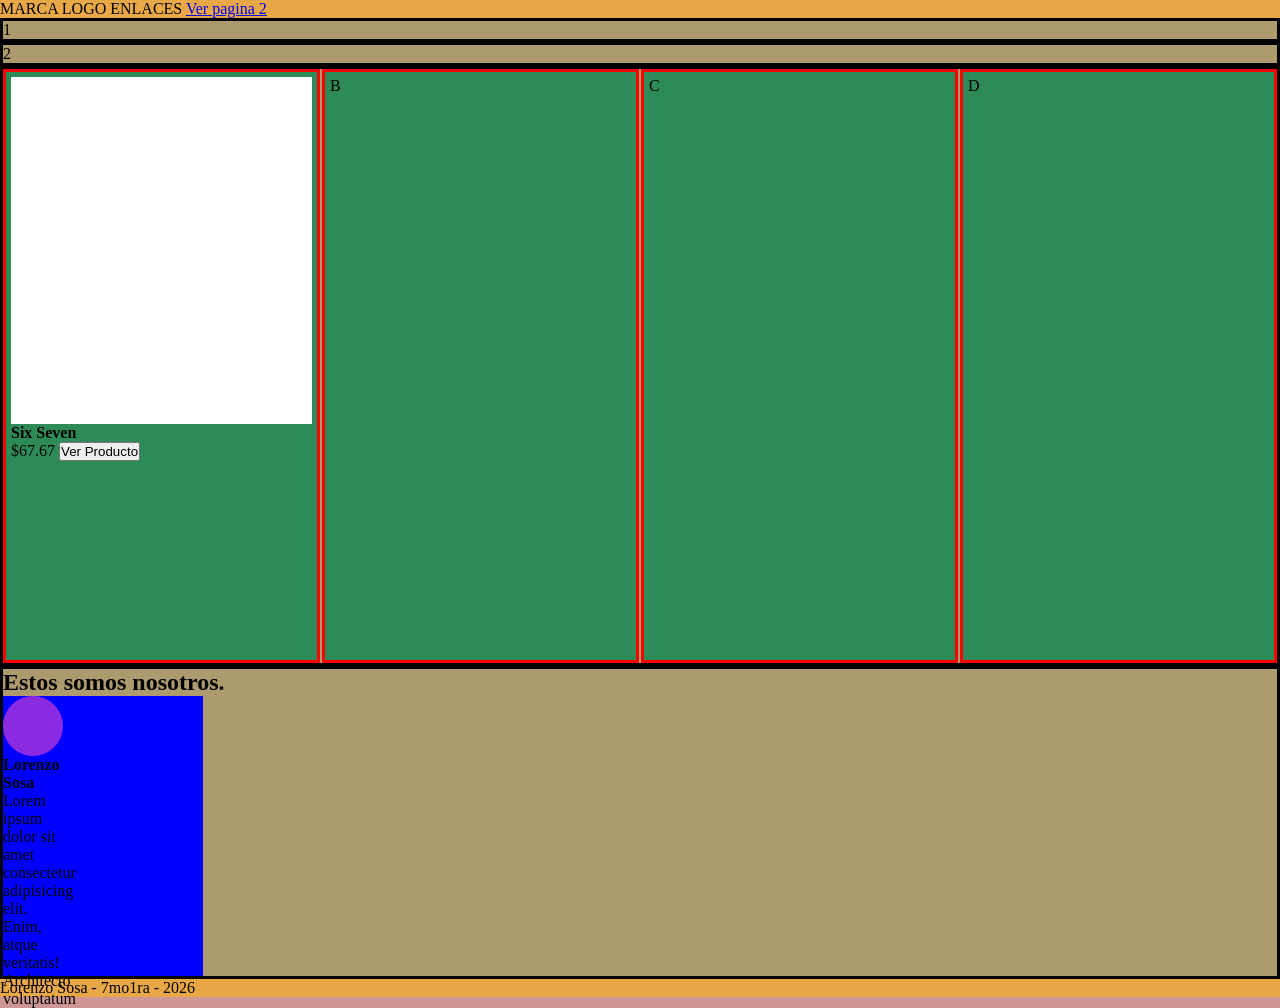
<file: index.html>
<!DOCTYPE html>
<html lang="en">
<head>
    <meta charset="UTF-8">
    <meta name="viewport" content="width=device-width, initial-scale=1.0">
    <link rel="stylesheet" href="repaso.css">
    <title>Document</title>
</head>
<body>
    <header class ="amarillo">MARCA LOGO ENLACES

        <a href="pagina2.html"> Ver pagina 2</a>

    </header>
    <main>
        <section class ="banner">1</section>
        <section class ="descrip">2</section>
        <section class ="productos">
            <article class="producto">
                <figure class ="foto"></figure>
                    <div class = "detalleProducto">

                    <h4>Six Seven</h4>
                    <span>$67.67</span>
                    <button class ="btn">Ver Producto </button> 
                    </div>

    

            </article>
            <article class="producto">B</article>
            <article class="producto">C</article>
            <article class="producto">D</article>

        </section>
        <section class ="staff">
        <h2>Estos somos nosotros.</h2>
        <div class = "stafff">
            <div class ="persona">
                <figure class = "foto"></figure>
                <h4>Lorenzo Sosa</h4>
                <span>Lorem ipsum dolor sit amet consectetur adipisicing elit. Enim, atque veritatis! Architecto voluptatum </span>
            </div>
            
        </div>
        </section>
    </main>


    <footer class="amarillo">Lorenzo Sosa - 7mo1ra - 2026</footer>
</body>
</html>
</file>
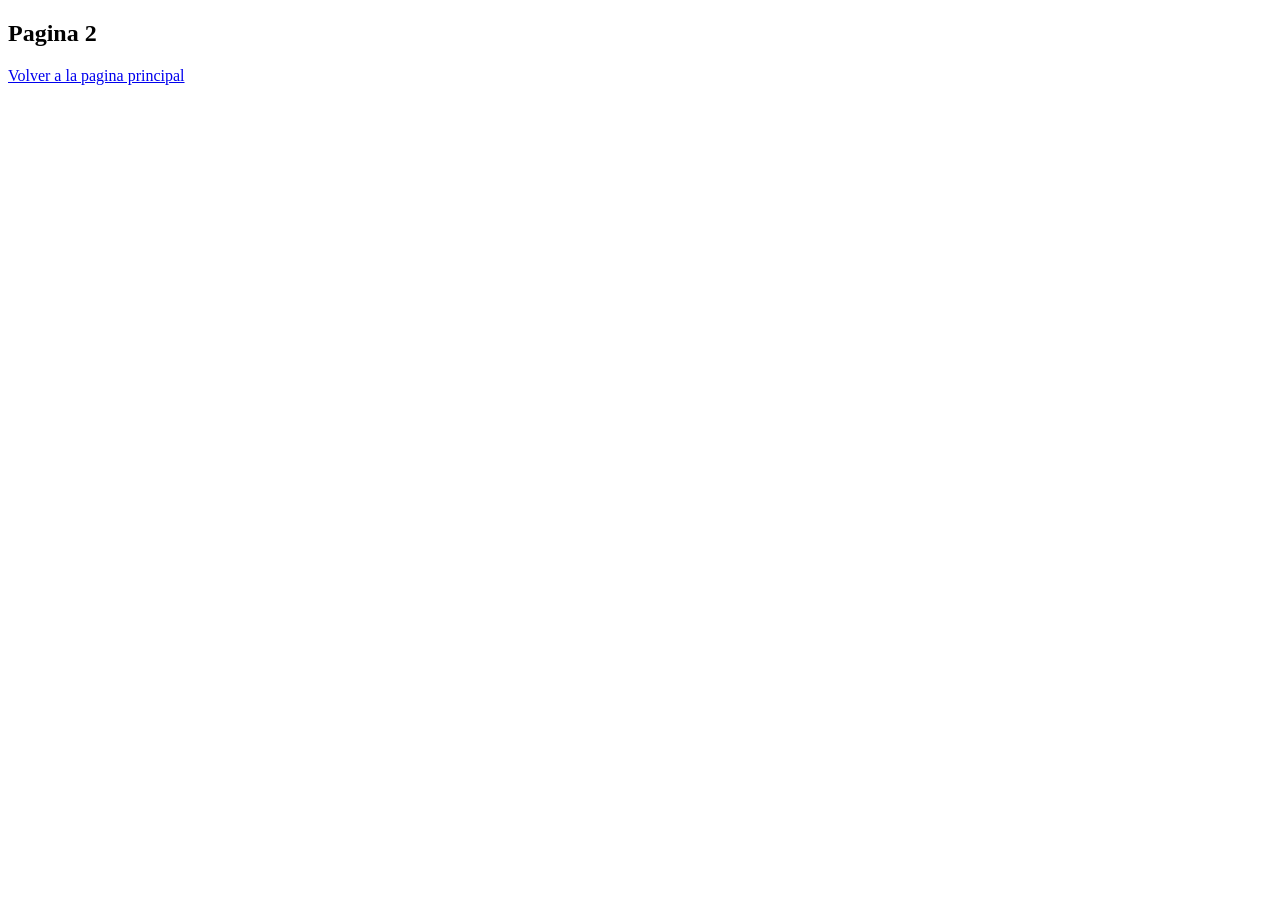
<file: pagina2.html>
<!DOCTYPE html>
<html lang="en">
<head>
    <meta charset="UTF-8">
    <meta name="viewport" content="width=device-width, initial-scale=1.0">
    <title>Pagina 2</title>
</head>
<body>
    <h2>Pagina 2</h2>
    <a href="index.html"> Volver a la pagina principal</a>
</body>
</html>
</file>
<file: repaso.css>
@import url('reset.css');

body {
    background-color: rgba(184, 98, 98, 0.664);
    min-height: 100dvh;
}

header, footer{
    height: 10%;
    width: 100%;
}

footer{
    
    display: flex;
    align-items: end;

}

main{
    height: 80%;
    width: 100%;
    background-color: rgb(173, 154, 111);
}
.banner, .descrip, .productos, .staff{
    height: 25%;
    width: 100%;
    border: solid 3px black;
}
.amarillo{ 
    background-color: rgb(233, 168, 71);
}
.productos{
    height: 600px;
    display: flex;

    flex-direction: row;
    justify-content: center;
    align-items: center;
    gap: 2px;
}


.producto{
    /* flex-grow: 1;
    flex-shrink: 1;
    flex-basis: auto; */

    flex:1 1 25%;

/* flex:1;
    flex-basis: 50px; */

    height: 100%;
    width: 10%;
    border: solid 3px red;
    background-color: seagreen;

    padding: 5px;
}

.foto{
    height: 60%;
    width: 100%;
    background-color: white;
}

.stafff
{
    height: 280px;
    display: flex;
    width: 200px;
    background-color: blue;

    .persona{
        height: 100%;
        width: 30%;
    }

    .foto{
        width: 60px;
        height: 60px;
        border-radius: 50%;
        background-color: blueviolet;
    }

}
</file>
